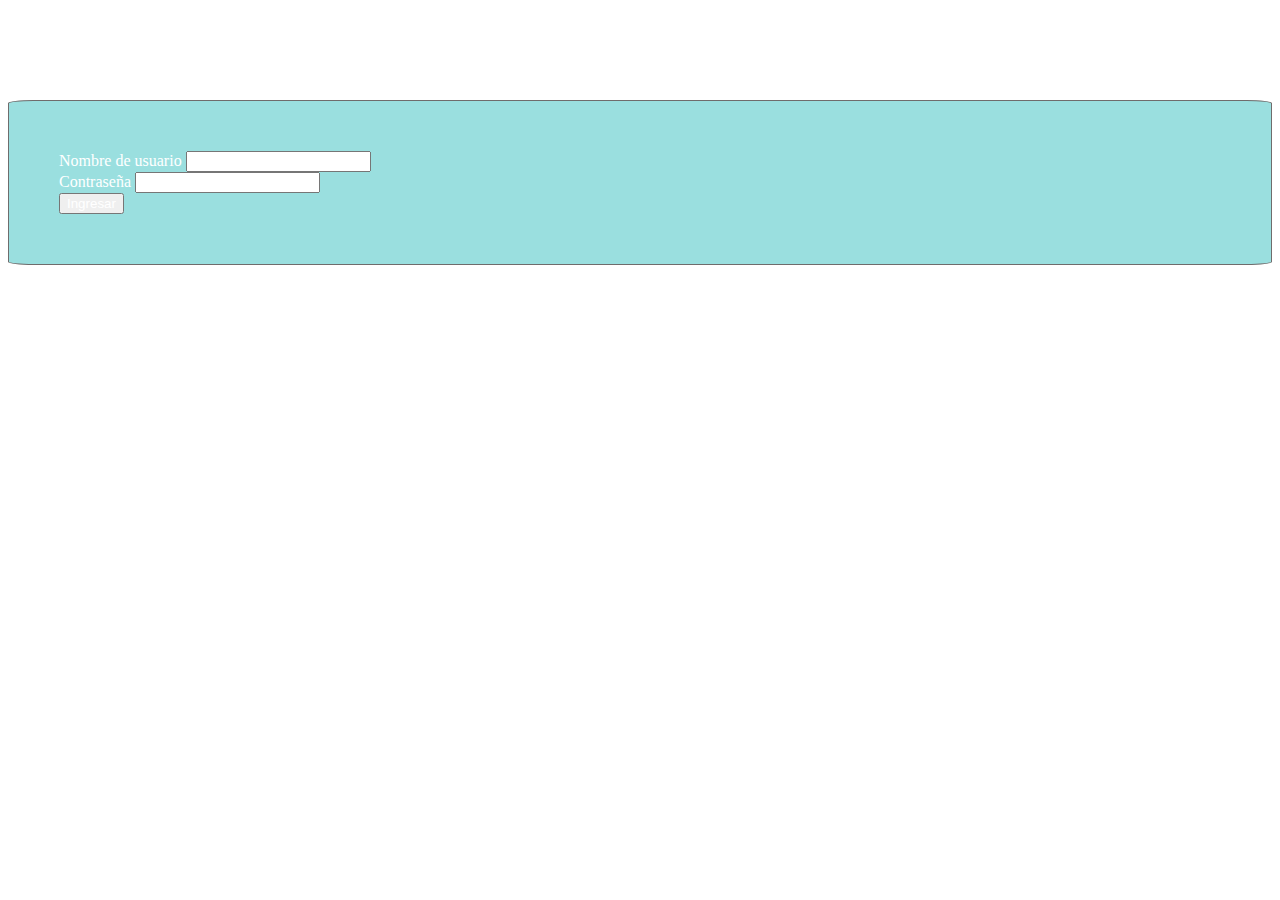
<file: index.html>
<!doctype html>
<html lang="en">
  <head>
    <!-- Required meta tags -->
    <meta charset="utf-8">
    <meta name="viewport" content="width=device-width, initial-scale=1, shrink-to-fit=no">

    <!-- Bootstrap CSS -->
    <link rel="stylesheet" href="https://cdn.jsdelivr.net/npm/bootstrap@4.5.3/dist/css/bootstrap.min.css" integrity="sha384-TX8t27EcRE3e/ihU7zmQxVncDAy5uIKz4rEkgIXeMed4M0jlfIDPvg6uqKI2xXr2" crossorigin="anonymous">
    <link rel="stylesheet" href="style.css">
    <title>Login de Mauro</title>
  </head>
  <body>
    <div class="content">
        <div class="row" id="row">
            <div class="offset-4 col-4 offset-4">
                <form id="form">
                    <div class="form-group">
                        <label for="formGroupExampleInput">Nombre de usuario</label>
                        <input type="text" class="form-control" id="formGroupExampleInput" placeholder="">
                      </div>
                    <div class="form-group">
                      <label for="exampleInputPassword1">Contraseña</label>
                      <input type="password" class="form-control" id="exampleInputPassword1">
                    </div>
                    <button type="submit" class="btn btn-warning btn-block">Ingresar</button>
                  </form>
            </div>
        </div>
    </div>

    <!-- Optional JavaScript; choose one of the two! -->

    <!-- Option 1: jQuery and Bootstrap Bundle (includes Popper) -->
    <script src="https://code.jquery.com/jquery-3.5.1.slim.min.js" integrity="sha384-DfXdz2htPH0lsSSs5nCTpuj/zy4C+OGpamoFVy38MVBnE+IbbVYUew+OrCXaRkfj" crossorigin="anonymous"></script>
    <script src="https://cdn.jsdelivr.net/npm/bootstrap@4.5.3/dist/js/bootstrap.bundle.min.js" integrity="sha384-ho+j7jyWK8fNQe+A12Hb8AhRq26LrZ/JpcUGGOn+Y7RsweNrtN/tE3MoK7ZeZDyx" crossorigin="anonymous"></script>

    <!-- Option 2: jQuery, Popper.js, and Bootstrap JS
    <script src="https://code.jquery.com/jquery-3.5.1.slim.min.js" integrity="sha384-DfXdz2htPH0lsSSs5nCTpuj/zy4C+OGpamoFVy38MVBnE+IbbVYUew+OrCXaRkfj" crossorigin="anonymous"></script>
    <script src="https://cdn.jsdelivr.net/npm/popper.js@1.16.1/dist/umd/popper.min.js" integrity="sha384-9/reFTGAW83EW2RDu2S0VKaIzap3H66lZH81PoYlFhbGU+6BZp6G7niu735Sk7lN" crossorigin="anonymous"></script>
    <script src="https://cdn.jsdelivr.net/npm/bootstrap@4.5.3/dist/js/bootstrap.min.js" integrity="sha384-w1Q4orYjBQndcko6MimVbzY0tgp4pWB4lZ7lr30WKz0vr/aWKhXdBNmNb5D92v7s" crossorigin="anonymous"></script>
    -->
  </body>
</html>
</file>
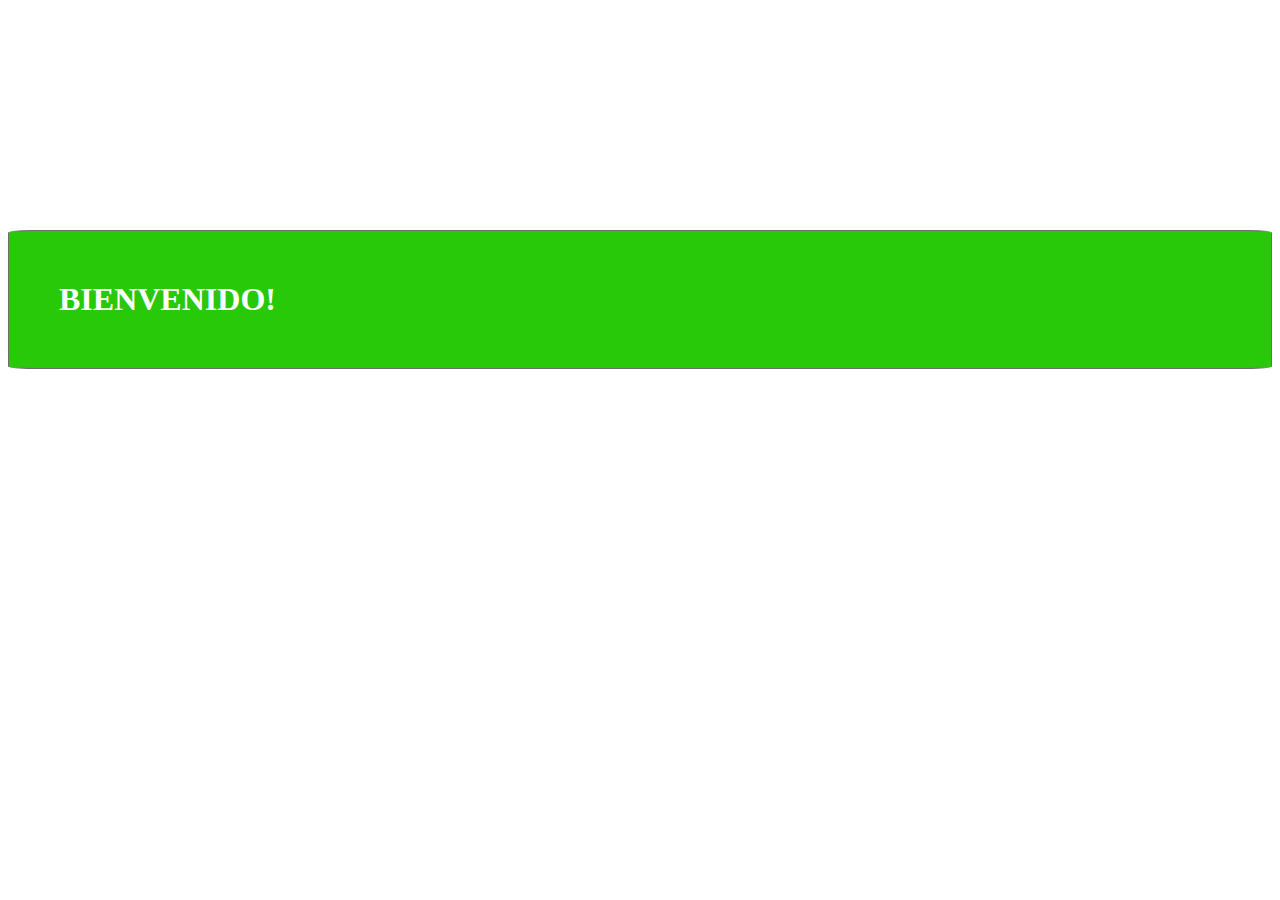
<file: bienvenido.html>
<!doctype html>
<html lang="en">
  <head>
    <!-- Required meta tags -->
    <meta charset="utf-8">
    <meta name="viewport" content="width=device-width, initial-scale=1, shrink-to-fit=no">

    <!-- Bootstrap CSS -->
    <link rel="stylesheet" href="https://cdn.jsdelivr.net/npm/bootstrap@4.5.3/dist/css/bootstrap.min.css" integrity="sha384-TX8t27EcRE3e/ihU7zmQxVncDAy5uIKz4rEkgIXeMed4M0jlfIDPvg6uqKI2xXr2" crossorigin="anonymous">
    <link rel="stylesheet" href="style.css">
    <title>Login de Mauro</title>
  </head>
  <body>
    <div class="content">
        <div class="row" id="row">
            <div class="offset-4 col-4 offset-4">
               <h1 class="text-center">BIENVENIDO!</h1>
            </div>
        </div>
    </div>

    <!-- Optional JavaScript; choose one of the two! -->

    <!-- Option 1: jQuery and Bootstrap Bundle (includes Popper) -->
    <script src="https://code.jquery.com/jquery-3.5.1.slim.min.js" integrity="sha384-DfXdz2htPH0lsSSs5nCTpuj/zy4C+OGpamoFVy38MVBnE+IbbVYUew+OrCXaRkfj" crossorigin="anonymous"></script>
    <script src="https://cdn.jsdelivr.net/npm/bootstrap@4.5.3/dist/js/bootstrap.bundle.min.js" integrity="sha384-ho+j7jyWK8fNQe+A12Hb8AhRq26LrZ/JpcUGGOn+Y7RsweNrtN/tE3MoK7ZeZDyx" crossorigin="anonymous"></script>

    <!-- Option 2: jQuery, Popper.js, and Bootstrap JS
    <script src="https://code.jquery.com/jquery-3.5.1.slim.min.js" integrity="sha384-DfXdz2htPH0lsSSs5nCTpuj/zy4C+OGpamoFVy38MVBnE+IbbVYUew+OrCXaRkfj" crossorigin="anonymous"></script>
    <script src="https://cdn.jsdelivr.net/npm/popper.js@1.16.1/dist/umd/popper.min.js" integrity="sha384-9/reFTGAW83EW2RDu2S0VKaIzap3H66lZH81PoYlFhbGU+6BZp6G7niu735Sk7lN" crossorigin="anonymous"></script>
    <script src="https://cdn.jsdelivr.net/npm/bootstrap@4.5.3/dist/js/bootstrap.min.js" integrity="sha384-w1Q4orYjBQndcko6MimVbzY0tgp4pWB4lZ7lr30WKz0vr/aWKhXdBNmNb5D92v7s" crossorigin="anonymous"></script>
    -->
  </body>
</html>
</file>
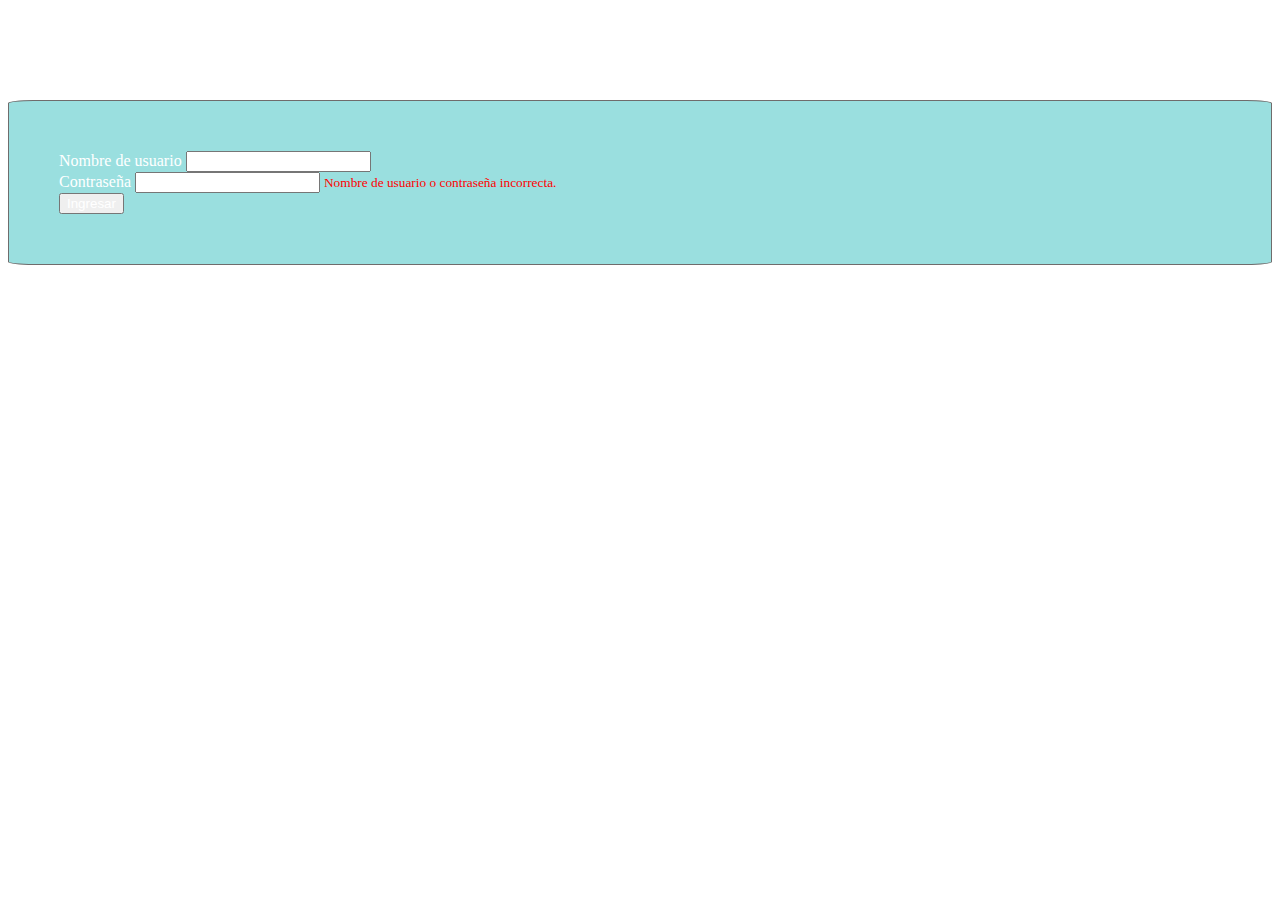
<file: incorrect-pass.html>
<!doctype html>
<html lang="en">
  <head>
    <!-- Required meta tags -->
    <meta charset="utf-8">
    <meta name="viewport" content="width=device-width, initial-scale=1, shrink-to-fit=no">

    <!-- Bootstrap CSS -->
    <link rel="stylesheet" href="https://cdn.jsdelivr.net/npm/bootstrap@4.5.3/dist/css/bootstrap.min.css" integrity="sha384-TX8t27EcRE3e/ihU7zmQxVncDAy5uIKz4rEkgIXeMed4M0jlfIDPvg6uqKI2xXr2" crossorigin="anonymous">
    <link rel="stylesheet" href="style.css">
    <title>Login de Mauro</title>
  </head>
  <body>
    <div class="content">
        <div class="row" id="row">
            <div class="offset-4 col-4 offset-4">
                <form id="form">
                    <div class="form-group">
                        <label for="formGroupExampleInput">Nombre de usuario</label>
                        <input type="text" class="form-control" id="formGroupExampleInput" placeholder="">
                      </div>
                    <div class="form-group">
                      <label for="exampleInputPassword1">Contraseña</label>
                      <input type="password" class="form-control" id="exampleInputPassword1">
                      <small id="emailHelp" class="form-text text-muted wrong" id="wrong"> Nombre de usuario o contraseña incorrecta.</small>
                    </div>
                    <button type="submit" class="btn btn-warning btn-block">Ingresar</button>
                  </form>
            </div>
        </div>
    </div>

    <!-- Optional JavaScript; choose one of the two! -->

    <!-- Option 1: jQuery and Bootstrap Bundle (includes Popper) -->
    <script src="https://code.jquery.com/jquery-3.5.1.slim.min.js" integrity="sha384-DfXdz2htPH0lsSSs5nCTpuj/zy4C+OGpamoFVy38MVBnE+IbbVYUew+OrCXaRkfj" crossorigin="anonymous"></script>
    <script src="https://cdn.jsdelivr.net/npm/bootstrap@4.5.3/dist/js/bootstrap.bundle.min.js" integrity="sha384-ho+j7jyWK8fNQe+A12Hb8AhRq26LrZ/JpcUGGOn+Y7RsweNrtN/tE3MoK7ZeZDyx" crossorigin="anonymous"></script>

    <!-- Option 2: jQuery, Popper.js, and Bootstrap JS
    <script src="https://code.jquery.com/jquery-3.5.1.slim.min.js" integrity="sha384-DfXdz2htPH0lsSSs5nCTpuj/zy4C+OGpamoFVy38MVBnE+IbbVYUew+OrCXaRkfj" crossorigin="anonymous"></script>
    <script src="https://cdn.jsdelivr.net/npm/popper.js@1.16.1/dist/umd/popper.min.js" integrity="sha384-9/reFTGAW83EW2RDu2S0VKaIzap3H66lZH81PoYlFhbGU+6BZp6G7niu735Sk7lN" crossorigin="anonymous"></script>
    <script src="https://cdn.jsdelivr.net/npm/bootstrap@4.5.3/dist/js/bootstrap.min.js" integrity="sha384-w1Q4orYjBQndcko6MimVbzY0tgp4pWB4lZ7lr30WKz0vr/aWKhXdBNmNb5D92v7s" crossorigin="anonymous"></script>
    -->
  </body>
</html>
</file>
<file: style.css>
#form {
    margin-top: 100px;
    background-color: rgb(154, 223, 223);
    padding: 50px;
    border-radius: 2%;
    border: 1px solid rgb(111, 108, 108);
    color: white;
    
}

.btn-warning {
    color: white;
}
h1 {
    margin-top: 230px;
    background-color: rgb(40, 201, 8);
    padding: 50px;
    border-radius: 2%;
    border: 1px solid rgb(111, 108, 108);
    color: white;
}
.wrong{
    color: red !important;
}
</file>
